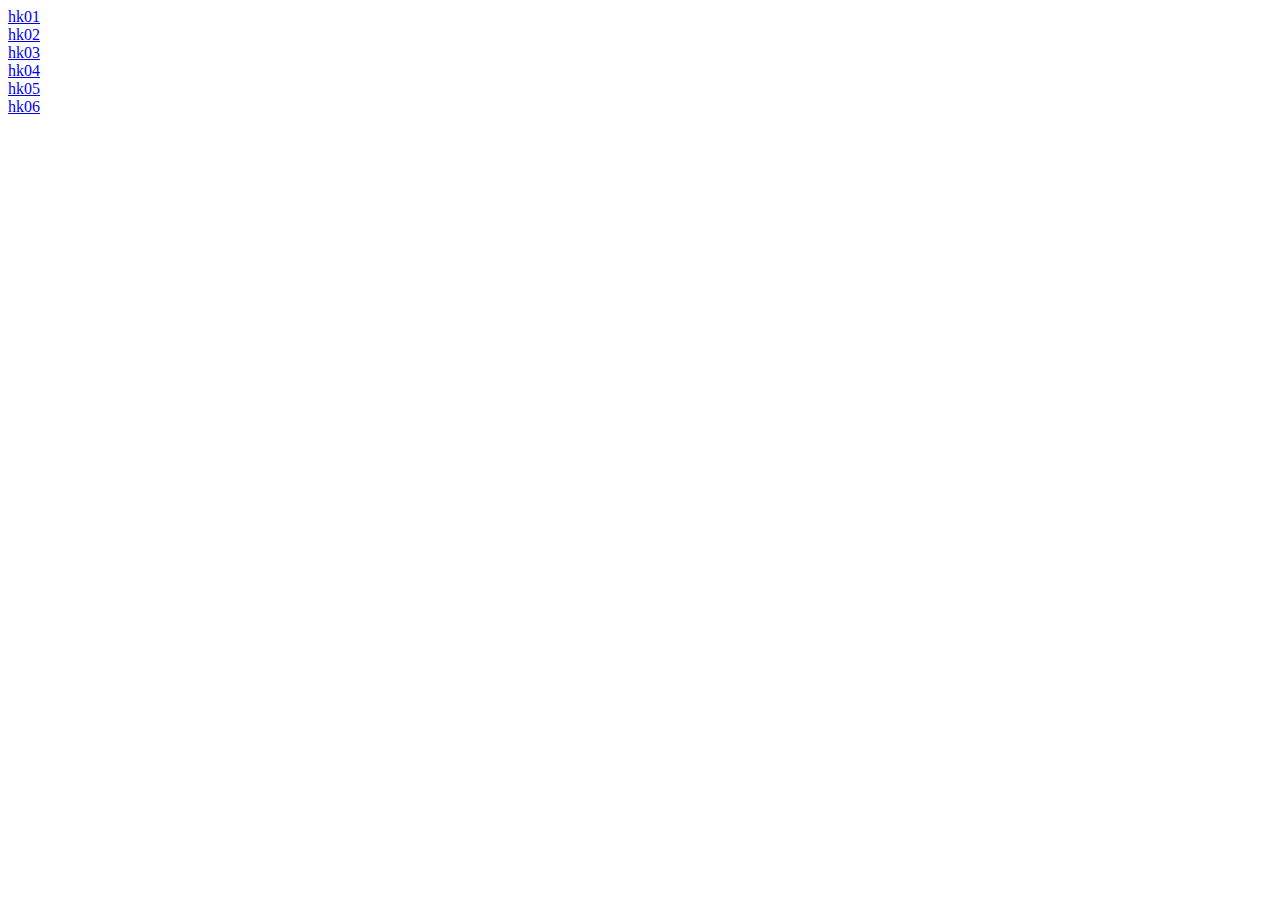
<file: index.html>
<!doctype html>
<html>

<head>
    <meta charset="UTF-8">
    <title>Untitled Document</title>
    <script src="script.js">

    </script>
    
    <a href="ex001.html">hk01</a>
    <br>
    <a href="ex002.html">hk02</a>
    <br>
    <a href="ex003.html">hk03</a>
    <br>
    <a href="ex03.html">hk04</a>
    <br>
    <a href="ex04.html">hk05</a>
    <br>
    <a href="ex05.html">hk06</a>
    <br>
    
</head>

<body>


</body>

</html>
</file>
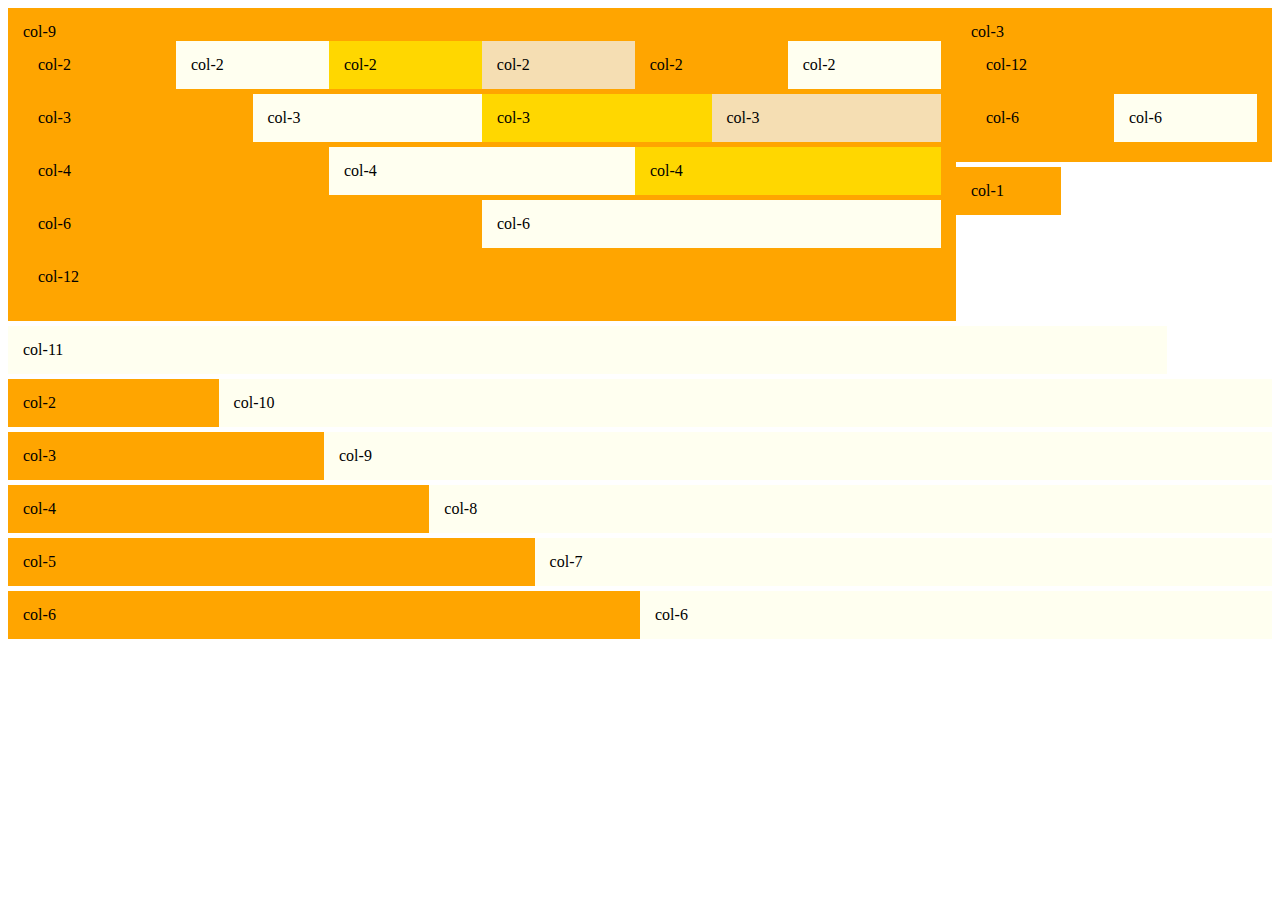
<file: ex001.html>
<!doctype html>
<html>
<head>
    <meta charset="UTF-8">
    <title>Untitled Document</title>
    <link rel="stylesheet" href="ex001.css">

</head>

<body>

    <div class="row">
        <div class="col-9 bgTest">
            col-9
            <div class="row">
                <div class="col-2 bgTest">
                    col-2
                </div>
                <div class="col-2 bgTest">
                    col-2
                </div>
                <div class="col-2 bgTest">
                    col-2
                </div>
                <div class="col-2 bgTest">
                    col-2
                </div>
                <div class="col-2 bgTest">
                    col-2
                </div>
                <div class="col-2 bgTest">
                    col-2
                </div>
            </div>
            <div class="row">
                <div class="col-3 bgTest">
                    col-3
                </div>
                <div class="col-3 bgTest">
                    col-3
                </div>
                <div class="col-3 bgTest">
                    col-3
                </div>
                <div class="col-3 bgTest">
                    col-3
                </div>
            </div>
            <div class="row">
                <div class="col-4 bgTest">
                    col-4
                </div>
                <div class="col-4 bgTest">
                    col-4
                </div>
                <div class="col-4 bgTest">
                    col-4
                </div>
            </div>
            <div class="row">
                <div class="col-6 bgTest">
                    col-6
                </div>
                <div class="col-6 bgTest">
                    col-6
                </div>
            </div>
            <div class="row">
                <div class="col-12 bgTest">
                    col-12
                </div>
            </div>
        </div>
    </div>

    <div class="row">
        <div class="col-3 bgTest">
            col-3
            <div class="row">
                <div class="col-12 bgTest">
                    col-12
                </div>
            </div>
            <div class="row">
                <div class="col-6 bgTest">
                    col-6
                </div>
                <div class="col-6 bgTest">
                    col-6
                </div>
            </div>
        </div>
    </div>
    

    <div class="row">
        <div class="col-1 bgTest">
            col-1
        </div>
        <div class="col-11 bgTest">
            col-11
        </div>
    </div>
  <div class="row">
        <div class="col-2 bgTest">
            col-2
        </div>
        <div class="col-10 bgTest">
            col-10
        </div>
    </div>
      <div class="row">
        <div class="col-3 bgTest">
            col-3
        </div>
        <div class="col-9 bgTest">
            col-9
        </div>
    </div>
      <div class="row">
        <div class="col-4 bgTest">
            col-4
        </div>
        <div class="col-8 bgTest">
            col-8
        </div>
    </div>
      <div class="row">
        <div class="col-5 bgTest">
            col-5
        </div>
        <div class="col-7 bgTest">
            col-7
        </div>
    </div>  <div class="row">
        <div class="col-6 bgTest">
            col-6
        </div>
        <div class="col-6 bgTest">
            col-6
        </div>
    </div>



</body>
</html>
</file>
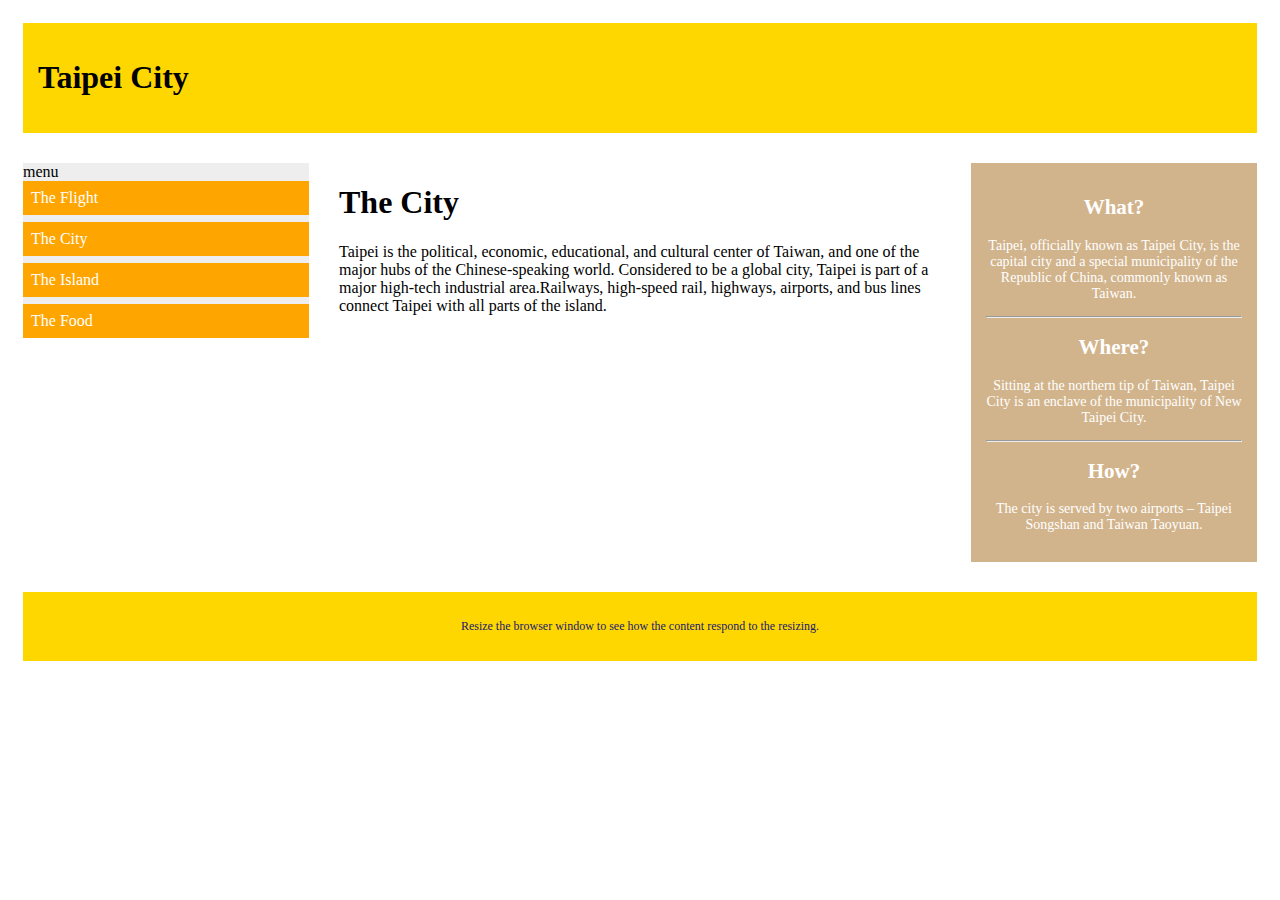
<file: ex003.html>
<!doctype html>
<html>
<head>
    <meta charset="UTF-8">
    <title>Untitled Document</title>
    <link rel="stylesheet" href="ex003.css">
</head>
<body>
<div class="row">
    <div class="col-12">
        <div class="header">
        <h1>Taipei City</h1>
        
    </div>
    </div>
</div>

    <div class=”row”>
    <div class="col-3 col-sm-12 col-md-4">
        <div class="menu">
        menu
        <ul>
            <li>The Flight</li>
            <li>The City</li>
            <li>The Island</li>
            <li>The Food</li>
        </ul>
    </div>
    </div>
    <div class="col-6 col-sm-12 col-md-8">
        <h1>The City</h1>
        <p>Taipei is the political, economic, educational, and cultural center of Taiwan, and one of the major hubs of the Chinese-speaking world. Considered to be a global city, Taipei is part of a major high-tech industrial area.Railways, high-speed rail, highways, airports, and bus lines connect Taipei with all parts of the island.</p>
    </div>
    <div class="col-3 col-sm-12 col-md-12">
        <div class="right">
        <div class="aside">
            <h2>What?</h2>
            <p>Taipei, officially known as Taipei City, is the capital city and a special municipality of the Republic of China, commonly known as Taiwan. </p>
            <hr>
            <h2>Where?</h2>
            <p>Sitting at the northern tip of Taiwan, Taipei City is an enclave of the municipality of New Taipei City.</p>
            <hr>
            <h2>How?</h2>
            <p>The city is served by two airports – Taipei Songshan and Taiwan Taoyuan.</p>
        </div>
    </div>
        </div>
  </div>
    
    


<div class="row">
    <div class="col-12">
        <div class="footer">
        <p>Resize the browser window to see how the content respond to the resizing.</p>
    </div>
    </div>
</div>



</body>
</html>
</file>
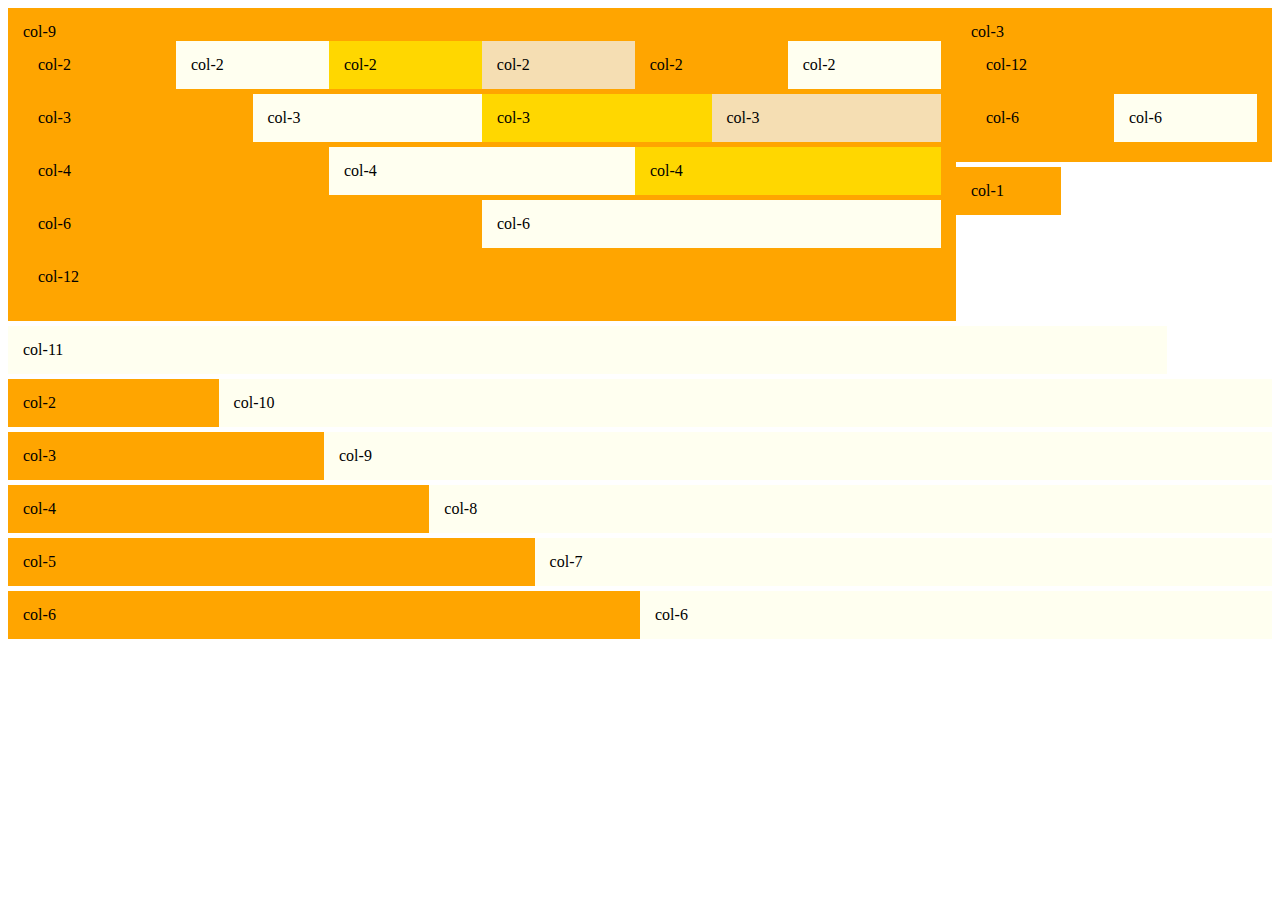
<file: ex01.html>
<!doctype html>
<html>
<head>
    <meta charset="UTF-8">
    <title>Untitled Document</title>
    <link rel="stylesheet" href="ex01.css">

</head>

<body>

    <div class="row">
        <div class="col-9 bgTest">
            col-9
            <div class="row">
                <div class="col-2 bgTest">
                    col-2
                </div>
                <div class="col-2 bgTest">
                    col-2
                </div>
                <div class="col-2 bgTest">
                    col-2
                </div>
                <div class="col-2 bgTest">
                    col-2
                </div>
                <div class="col-2 bgTest">
                    col-2
                </div>
                <div class="col-2 bgTest">
                    col-2
                </div>
            </div>
            <div class="row">
                <div class="col-3 bgTest">
                    col-3
                </div>
                <div class="col-3 bgTest">
                    col-3
                </div>
                <div class="col-3 bgTest">
                    col-3
                </div>
                <div class="col-3 bgTest">
                    col-3
                </div>
            </div>
            <div class="row">
                <div class="col-4 bgTest">
                    col-4
                </div>
                <div class="col-4 bgTest">
                    col-4
                </div>
                <div class="col-4 bgTest">
                    col-4
                </div>
            </div>
            <div class="row">
                <div class="col-6 bgTest">
                    col-6
                </div>
                <div class="col-6 bgTest">
                    col-6
                </div>
            </div>
            <div class="row">
                <div class="col-12 bgTest">
                    col-12
                </div>
            </div>
        </div>
    </div>

    <div class="row">
        <div class="col-3 bgTest">
            col-3
            <div class="row">
                <div class="col-12 bgTest">
                    col-12
                </div>
            </div>
            <div class="row">
                <div class="col-6 bgTest">
                    col-6
                </div>
                <div class="col-6 bgTest">
                    col-6
                </div>
            </div>
        </div>
    </div>
    

    <div class="row">
        <div class="col-1 bgTest">
            col-1
        </div>
        <div class="col-11 bgTest">
            col-11
        </div>
    </div>
  <div class="row">
        <div class="col-2 bgTest">
            col-2
        </div>
        <div class="col-10 bgTest">
            col-10
        </div>
    </div>
      <div class="row">
        <div class="col-3 bgTest">
            col-3
        </div>
        <div class="col-9 bgTest">
            col-9
        </div>
    </div>
      <div class="row">
        <div class="col-4 bgTest">
            col-4
        </div>
        <div class="col-8 bgTest">
            col-8
        </div>
    </div>
      <div class="row">
        <div class="col-5 bgTest">
            col-5
        </div>
        <div class="col-7 bgTest">
            col-7
        </div>
    </div>  <div class="row">
        <div class="col-6 bgTest">
            col-6
        </div>
        <div class="col-6 bgTest">
            col-6
        </div>
    </div>



</body>
</html>
</file>
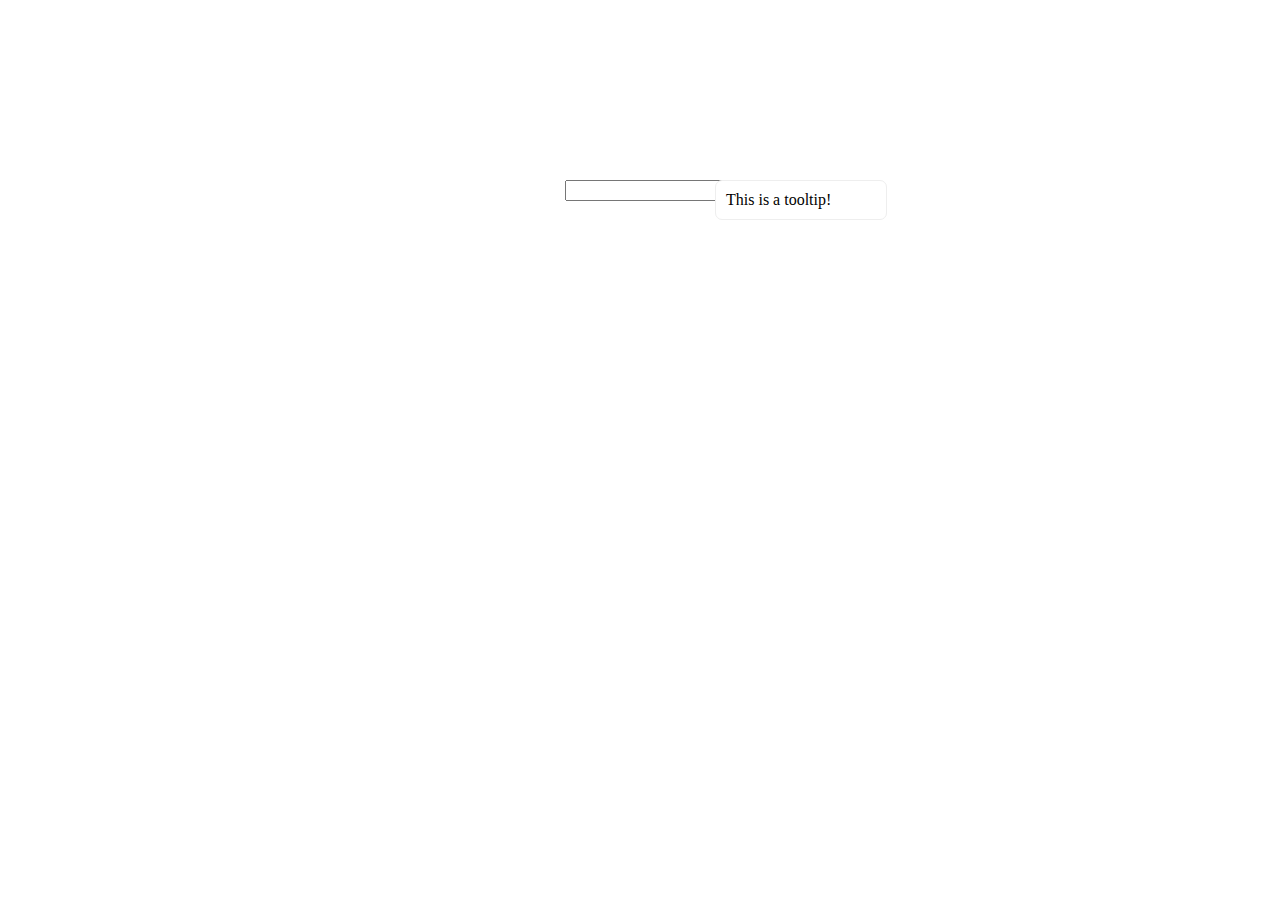
<file: ex03.html>
<!doctype html>
<html>
<head>
    <meta charset="UTF-8">
    <title>Untitled Document</title>
    <script src="http://ajax.googleapis.com/ajax/libs/jquery/1.12.4/jquery.min.js"></script>
    <link rel="stylesheet" href="ex03.css">

</head>
<body>

<div class="playground">

    <input type="text"></input>
    
  <div class="hint">This is a tooltip!</div>
  
  <script>
    $(document).ready(function () {
    $("input").mouseover(function () {
        $(".hint").css("display", "block");
    });
    $("input").mouseout(function () {
        $(".hint").css("display", "none");
    });
});

    </script>
  
</div>

</body>
</html>
</file>
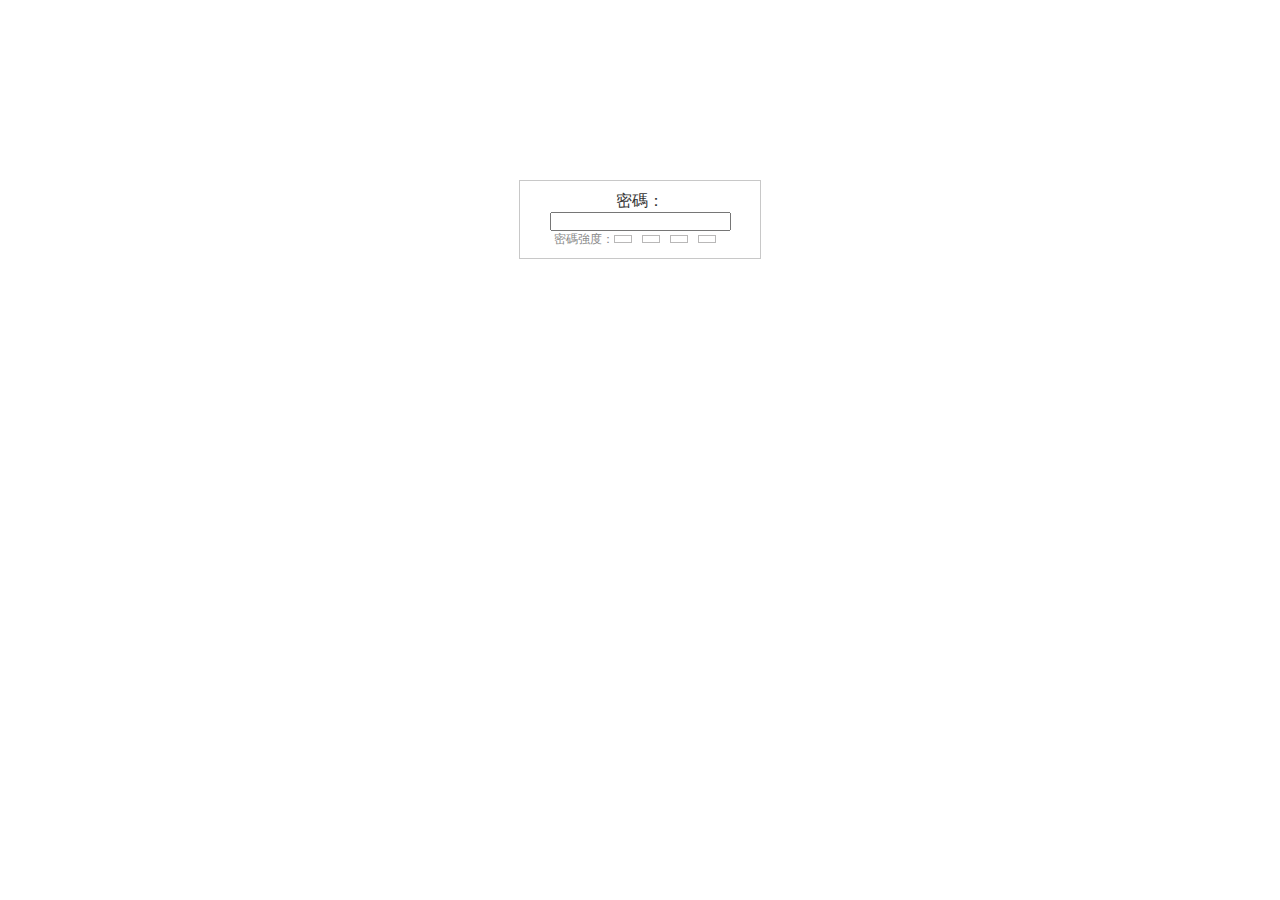
<file: ex04.html>
<!doctype html>
<html>

<head>
    <meta charset="UTF-8">
    <title>Untitled Document</title>
    <script src="http://ajax.googleapis.com/ajax/libs/jquery/1.12.4/jquery.min.js"></script>
    <link rel="stylesheet" href="ex04.css">

</head>

<body>

    <div id="password">
        密碼：<input type="password" autocomplete="off" />
        <p>密碼強度：<span class="tips" level="0"></span><span class="tips" level="1"></span><span class="tips" level="2"></span><span class="tips" level="3"></span></p>
    </div>

    <script>
        $().ready(function() {
            var tipColor = ['red', 'yellow', 'orange', 'green'];

            function matchLevel(password) {
                if (password.length === 0) {
                    return -1;
                } else if (password.length >= 1 && password.length < 6) {
                    return 0;
                } else if (password.length >= 6 && password.length < 10) {
                    return 1;
                } else if (password.length >= 10 && password.length < 16) {
                    return 2;
                } else {
                    return 3;
                }
            }

            $("#password>input").keyup(function() {
                var pass = $(this).val();
                var level = matchLevel(pass);

                for (var i = 0; i < 4; i++) {
                    if (level >= i) {
                        $("[level='"+i+"']").css("background", tipColor[i]);
                    } else {
                        $("[level='"+i+"']").css("background", "");
                    }
                }

            });


        });
    </script>

</body>

</html>
</file>
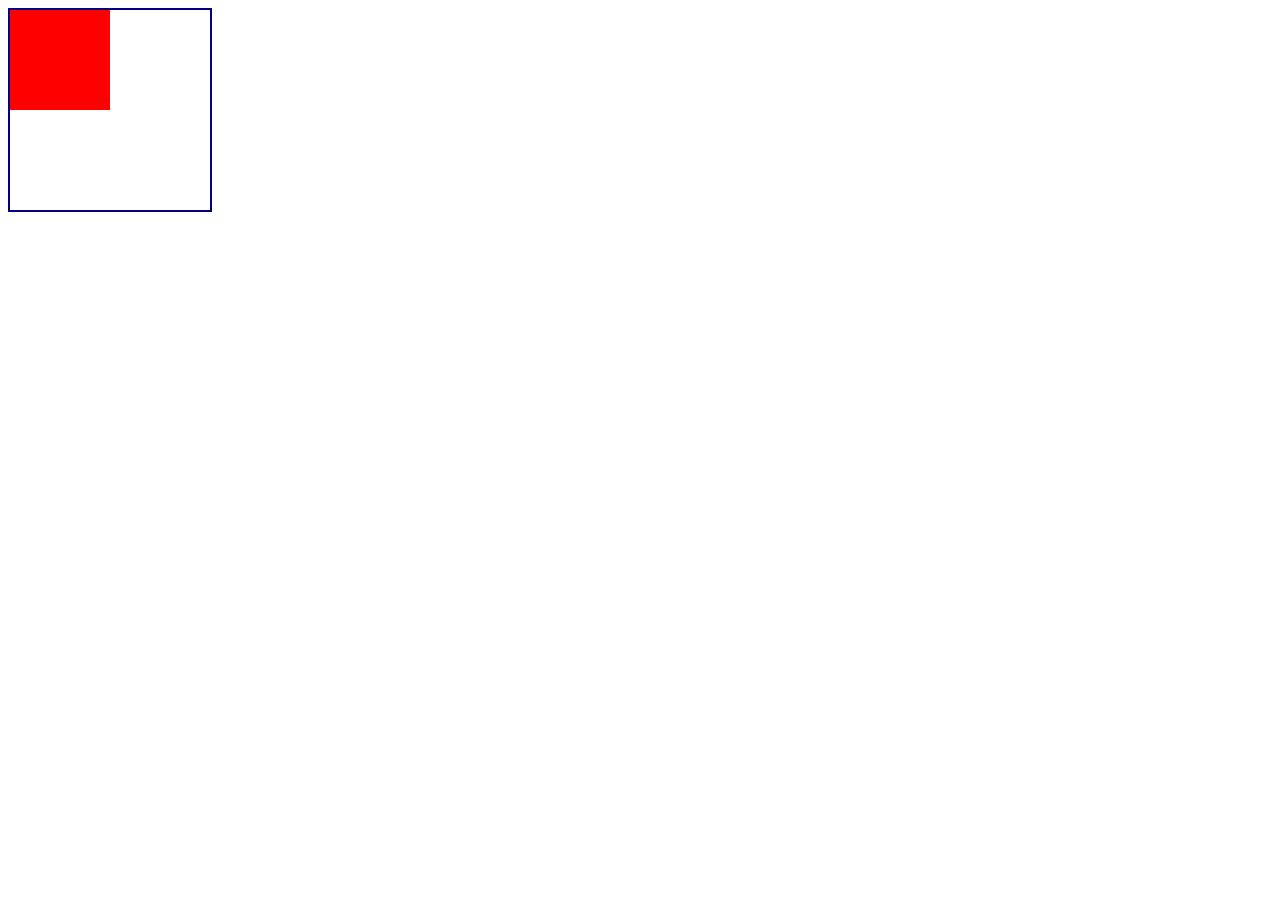
<file: ex05.html>
<!doctype html>
<html>
<head>
    <meta charset="UTF-8">
    <title>Untitled Document</title>
    <link rel="stylesheet" href="ex05.css">
</head>
<body>

<div class="outer-box">
  <div class="box">
    
    
  </div>
</div>



</body>
</html>
</file>
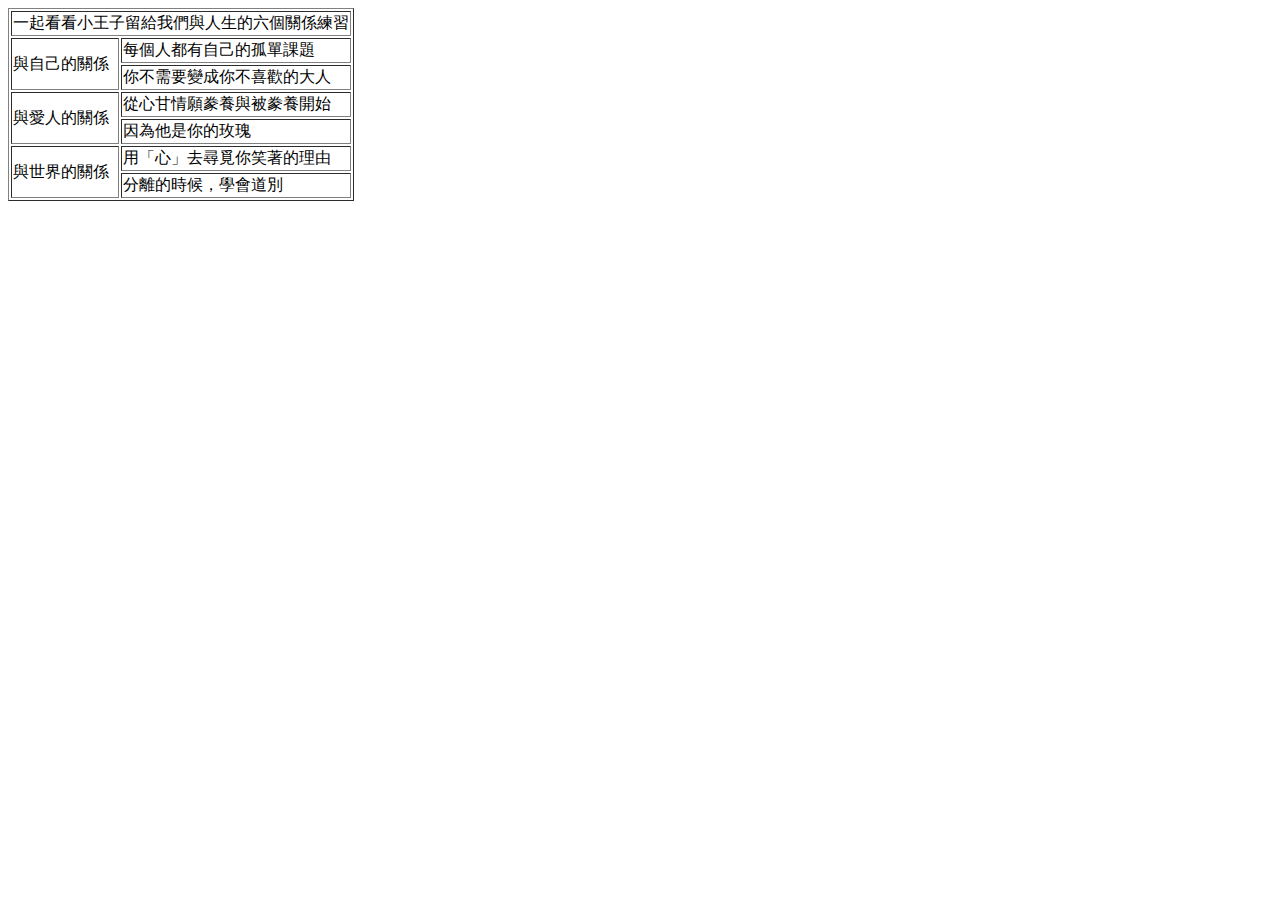
<file: index2.html>
<!doctype html>
<html>

<head>
    <meta charset="UTF-8">
    <title>Untitled Document</title>
    <script src="http://ajax.googleapis.com/ajax/libs/jquery/1.12.4/jquery.min.js"></script>
</head>

<body>

    <script>
        $(document).ready(function() {
            $("td").mouseover(function() {
                $(this).css("background", "lightblue");
            });
            $("td").mouseout(function() {
                $(this).css("background", "white");
            });
            $("[rowspan='2']").click(function(){
                $(this).css("background", "lightgreen");
            })
            
        });

    </script>
    <table border="1">
        <tr>
            <td colspan="2">一起看看小王子留給我們與人生的六個關係練習</td>
        </tr>
        <tr>
            <td rowspan="2">與自己的關係</td>
            <td>每個人都有自己的孤單課題</td>
        </tr>
        <tr>
            <td>你不需要變成你不喜歡的大人</td>
        </tr>
        <tr>
            <td rowspan="2">與愛人的關係</td>
            <td>從心甘情願豢養與被豢養開始</td>
        </tr>
        <tr>
            <td>因為他是你的玫瑰</td>
        </tr>
        <tr>
            <td rowspan="2">與世界的關係</td>
            <td>用「心」去尋覓你笑著的理由</td>
        </tr>
        <tr>
            <td>分離的時候，學會道別</td>
        </tr>
    </table>

</body>

</html>
</file>
<file: ex001.css>
/* For desktop: */
.col-1 {width: 8.33%;}
.col-2 {width: 16.66%;}
.col-3 {width: 25%;}
.col-4 {width: 33.33%;}
.col-5 {width: 41.66%;}
.col-6 {width: 50%;}
.col-7 {width: 58.33%;}
.col-8 {width: 66.66%;}
.col-9 {width: 75%;}
.col-10 {width: 83.33%;}
.col-11 {width: 91.66%;}
.col-12 {width: 100%;}

* {
  box-sizing: border-box;
  font-family: lato;  
}
.row::after {
    content: "";
    clear: both;     
    clear float: left & right 
    display: block;
  
}
[class^="col-"] {
    float: left;
    padding: 15px;
}
.bgTest{
  background: wheat;
  margin-bottom:5px;
}
.bgTest:nth-of-type(4n+1){
  background: orange;
  
}
.bgTest:nth-of-type(4n+2){
  background: Ivory ;
  
}
.bgTest:nth-of-type(4n+3){
  background: Gold ;
  
}
</file>
<file: ex003.css>
.header{
    background-color: Gold ;
    color: #000;
    padding: 15px;
}
.footer {
    background-color: Gold ;
    color: MidnightBlue ;
    text-align: center;
    font-size: 12px;
    padding: 15px;
}
.menu{
   background-color: #eee ;
}
.menu li {
    padding: 8px;
    margin-bottom: 7px;
    background-color :Orange ;
    color: #ffffff;
}
.menu ul {
    list-style-type: none;
    margin: 0;
    padding: 0;
}
.menu li:hover {
    background-color: #0099cc;
}
.aside {
    background-color: Tan ;
    padding: 15px;
    color: #ffffff;
    text-align: center;
    font-size: 14px;
}
* {
  font-family: lato;
}
*{
  box-sizing: border-box;
}


.col-1 {width: 8.33%;}
.col-2 {width: 16.66%;}
.col-3 {width: 25%;}
.col-4 {width: 33.33%;}
.col-5 {width: 41.66%;}
.col-6 {width: 50%;}
.col-7 {width: 58.33%;}
.col-8 {width: 66.66%;}
.col-9 {width: 75%;}
.col-10 {width: 83.33%;}
.col-11 {width: 91.66%;}
.col-12 {width: 100%;}

/* sm:手機 */


/* md:平板 */


.row::after {
    content: "";
    clear: both;
    display: block;
}
[class^="col-"] {
    float: left;
    padding: 15px;
}

@media screen and (max-width: 767px) {
.col-sm-1 {width: 8.33%;}
.col-sm-2 {width: 16.66%;}
.col-sm-3 {width: 25%;}
.col-sm-4 {width: 33.33%;}
.col-sm-5 {width: 41.66%;}
.col-sm-6 {width: 50%;}
.col-sm-7 {width: 58.33%;}
.col-sm-8 {width: 66.66%;}
.col-sm-9 {width: 75%;}
.col-sm-10 {width: 83.33%;}
.col-sm-11 {width: 91.66%;}
.col-sm-12 {width: 100%;} {
        width: 100%;
    } 
}
@media (min-width: 768px) and (max-width: 979px){
.col-md-1 {width: 8.33%;}
.col-md-2 {width: 16.66%;}
.col-md-3 {width: 25%;}
.col-md-4 {width: 33.33%;}
.col-md-5 {width: 41.66%;}
.col-md-6 {width: 50%;}
.col-md-7 {width: 58.33%;}
.col-md-8 {width: 66.66%;}
.col-md-9 {width: 75%;}
.col-md-10 {width: 83.33%;}
.col-md-11 {width: 91.66%;}
.col-md-12 {width: 100%;} {
        width: 100%;
    } 
}
</file>
<file: ex01.css>
/* For desktop: */
.col-1 {width: 8.33%;}
.col-2 {width: 16.66%;}
.col-3 {width: 25%;}
.col-4 {width: 33.33%;}
.col-5 {width: 41.66%;}
.col-6 {width: 50%;}
.col-7 {width: 58.33%;}
.col-8 {width: 66.66%;}
.col-9 {width: 75%;}
.col-10 {width: 83.33%;}
.col-11 {width: 91.66%;}
.col-12 {width: 100%;}

* {
  box-sizing: border-box;
  font-family: lato;  
}
.row::after {
    content: "";
    clear: both;     
    clear float: left & right 
    display: block;
  
}
[class^="col-"] {
    float: left;
    padding: 15px;
}
.bgTest{
  background: wheat;
  margin-bottom:5px;
}
.bgTest:nth-of-type(4n+1){
  background: orange;
  
}
.bgTest:nth-of-type(4n+2){
  background: Ivory ;
  
}
.bgTest:nth-of-type(4n+3){
  background: Gold ;
  
}
</file>
<file: ex03.css>
.hint {
    border: 1px solid #eee;
    width: 150px;
    padding: 10px;
    background: #fff;
    border-radius: 7px;
    position: absolute;
    left: 100%;
    top: 0;
}

.playground {
    width: 150px;
    margin: 20vh auto 0;
    /* border: 1px solid gray; */
    position: relative;
}
</file>
<file: ex04.css>
*{margin:0;padding:0;}
#password{
	display:block;
    width: 200px;
	padding:10px 20px;
	border:1px solid #c8c8c8;
	color:#333;
    margin: 20vh auto 0;
    text-align:center;
}
#password>p{
	font-size: 12px;
    color: #888;
}
.tips{
	display:inline-block;
	padding:3px 8px;
	border:1px solid #b9b8b8;
	margin-right:10px;
}
</file>
<file: ex05.css>
.outer-box{
  width:200px;
  height: 200px;
  border: 2px solid navy;
  position: relative;
}
.box{
  width:100px;
  height: 100px;
  background: red;
  position: absolute;
  top: 0px;
  left: 0px;
  animation: 4s running-box infinite;
}

@keyframes running-box{
  0%{
    top: 0px;
    left: 0px;
    background: red;
  }
  25%{
    top: 0px;
    left: 100px;
    background: gold:
  }
  50%{
    top: 100px;
    left: 100px;
    background: lightblue;
  }
  75%{
    top: 100px;
    left: 0px;
    background: lightgreen;
  }
  100%{
    top: 0px;
    left: 0px;
    background: red;
  }
}
</file>
